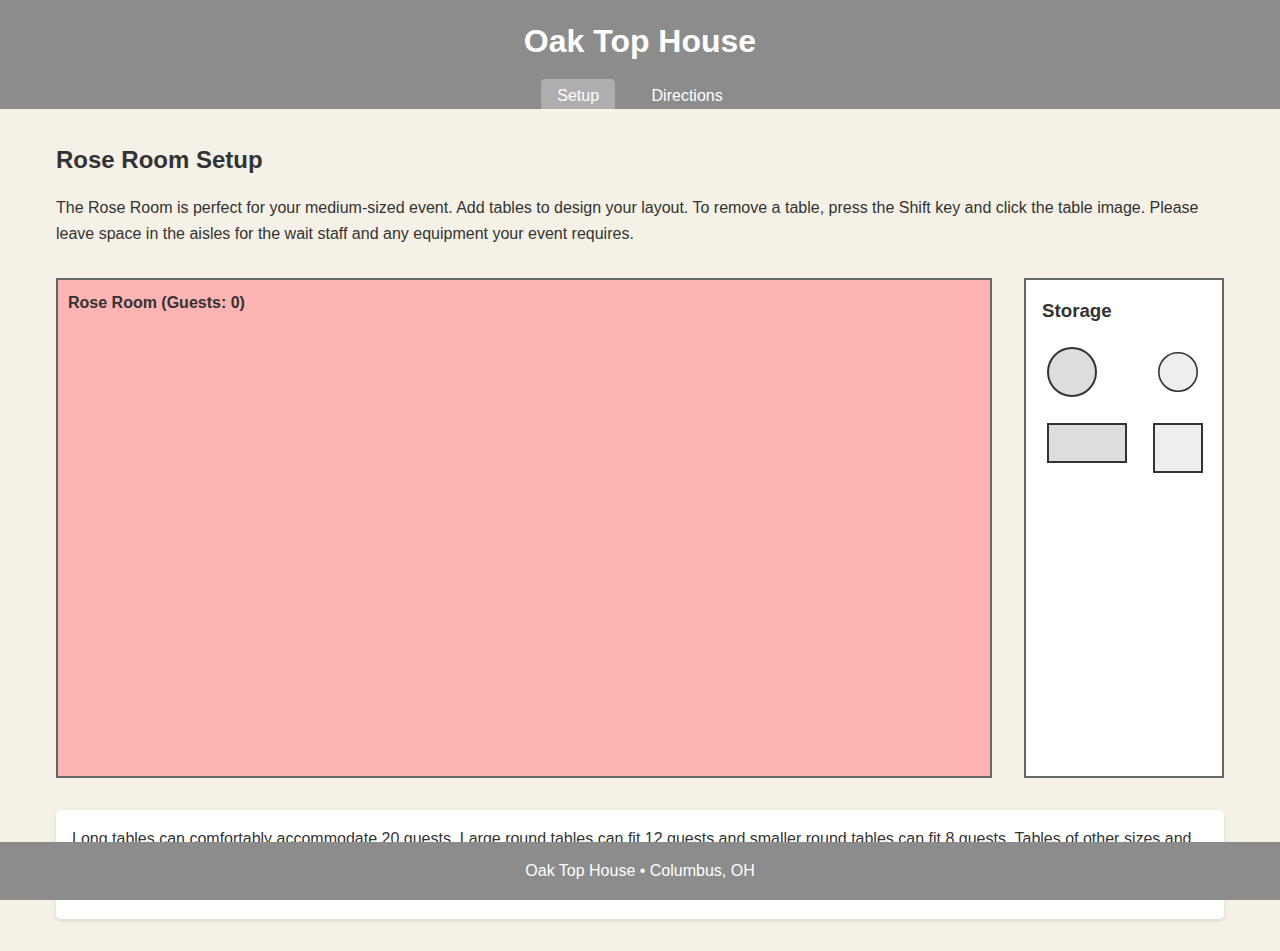
<file: index.html>
<!DOCTYPE html>
<html lang="en">
<head>
    <meta charset="UTF-8">
    <meta name="viewport" content="width=device-width, initial-scale=1.0">
    <title>Oak Top House - Rose Room Setup</title>
    <link rel="stylesheet" href="styles.css">
</head>
<body>
    <header>
        <h1>Oak Top House</h1>
        <nav>
            <a href="index.html" class="active">Setup</a>
            <a href="direction.html">Directions</a>
        </nav>
    </header>

    <main>
        <section class="setup-container">
            <h2>Rose Room Setup</h2>
            <p class="instructions">
                The Rose Room is perfect for your medium-sized event. Add tables to design your layout. 
                To remove a table, press the Shift key and click the table image. Please leave space in 
                the aisles for the wait staff and any equipment your event requires.
            </p>

            <div class="layout-container">
                <div class="room-layout">
                    <div class="guest-counter">Rose Room (Guests: 0)</div>
                    <!-- Main pink room area -->
                </div>

                <div class="table-storage">
                    <h3>Storage</h3>
                    <div class="table-icons">
                        <div class="table round-large" title="Large Round Table - 12 guests"></div>
                        <div class="table round-small" title="Small Round Table - 8 guests"></div>
                        <div class="table rectangular" title="Long Table - 20 guests"></div>
                        <div class="table square" title="Square Table - 8 guests"></div>
                    </div>
                </div>
            </div>

            <div class="room-info">
                <p>
                    Long tables can comfortably accommodate 20 guests. Large round tables can fit 12 guests 
                    and smaller round tables can fit 8 guests. Tables of other sizes and dimensions are 
                    available upon request. Contact the 
                    <a href="#" class="special-events">Special Events coordinator</a> 
                    for special needs items such as stages, bars, computer workstations, AV equipment, 
                    DJ stations, and kiosks. If you need a larger venue for your event, please consider 
                    the <a href="#" class="orchid-room">Orchid Room</a>.
                </p>
            </div>
        </section>
    </main>

    <footer>
        <p>Oak Top House • Columbus, OH</p>
    </footer>
    <script src="script.js"></script>
</body>
</html>
</file>
<file: styles.css>
/* General Styles */
* {
    margin: 0;
    padding: 0;
    box-sizing: border-box;
}

body {
    font-family: Arial, sans-serif;
    background-color: #f5f1e6;
    color: #333;
    line-height: 1.6;
}

/* Header */
header {
    background-color: #8c8c8c;
    padding: 1rem;
    text-align: center;
}

header h1 {
    color: white;
}




/* Update existing header styles */
header {
    background-color: #8c8c8c;
    padding: 1rem 1rem 0 1rem;
    text-align: center;
}

header h1 {
    color: white;
    margin-bottom: 1rem;
}


/* Main Content */
.setup-container {
    max-width: 1200px;
    margin: 2rem auto;
    padding: 0 1rem;
}

.instructions {
    margin: 1rem 0;
}

/* Layout Container */
.layout-container {
    display: flex;
    gap: 2rem;
    margin: 2rem 0;
}

/* Room Layout */
.room-layout {
    flex: 1;
    background-color: #ffb4b4;
    height: 500px;
    position: relative;
    border: 2px solid #666;
}

.guest-counter {
    position: absolute;
    top: 10px;
    left: 10px;
    font-weight: bold;
}

/* Table Storage */
.table-storage {
    width: 200px;
    background-color: #fff;
    padding: 1rem;
    border: 2px solid #666;
}

.table-icons {
    display: grid;
    grid-template-columns: repeat(2, 1fr);
    gap: 1rem;
    margin-top: 1rem;
}

/* Table Styles */
.table {
    width: 50px;
    height: 50px;
    border: 2px solid #333;
    margin: 5px;
    cursor: pointer;
}

.round-large {
    border-radius: 50%;
    background-color: #ddd;
}

.round-small {
    border-radius: 50%;
    background-color: #eee;
    transform: scale(0.8);
}

.rectangular {
    width: 80px;
    height: 40px;
    background-color: #ddd;
}

.square {
    background-color: #eee;
}

/* Links */
a {
    color: #0066cc;
    text-decoration: none;
}

a:hover {
    text-decoration: underline;
}

/* Footer */
footer {
    text-align: center;
    padding: 1rem;
    background-color: #8c8c8c;
    color: white;
    position: fixed;
    bottom: 0;
    width: 100%;
}

/* Room Info */
.room-info {
    margin: 2rem 0;
    padding: 1rem;
    background-color: #fff;
    border-radius: 5px;
    box-shadow: 0 2px 4px rgba(0,0,0,0.1);
}



/* Navigation Styles */
nav {
    margin-bottom: 1rem;
}

nav a {
    color: white;
    text-decoration: none;
    padding: 0.5rem 1rem;
    margin: 0 0.5rem;
    border-radius: 4px;
}

nav a:hover {
    background-color: rgba(255, 255, 255, 0.2);
}

nav a.active {
    background-color: rgba(255, 255, 255, 0.3);
}

/* Directions Page Styles */
.directions-container {
    max-width: 1200px;
    margin: 2rem auto;
    padding: 0 1rem;
}

.directions-container h2 {
    color: #333;
    margin-bottom: 1.5rem;
}

.map-container {
    margin-bottom: 2rem;
    border: 2px solid #8c8c8c;
    border-radius: 4px;
    overflow: hidden;
}

.directions-info {
    background-color: white;
    padding: 2rem;
    border-radius: 4px;
    box-shadow: 0 2px 4px rgba(0, 0, 0, 0.1);
}

.directions-info h3 {
    color: #8c8c8c;
    margin: 1.5rem 0 0.5rem 0;
}

.directions-info h3:first-child {
    margin-top: 0;
}

.directions-info ul {
    list-style-position: inside;
    margin: 1rem 0;
}

.directions-info li {
    margin-bottom: 0.5rem;
}
#map{
    width: 100%;
    height: 400px;
}

/* Responsive Design */
@media (max-width: 768px) {
    .layout-container {
        flex-direction: column;
    }

    .table-storage {
        width: 100%;
    }

    .room-layout {
        height: 300px;
    }
}
</file>
